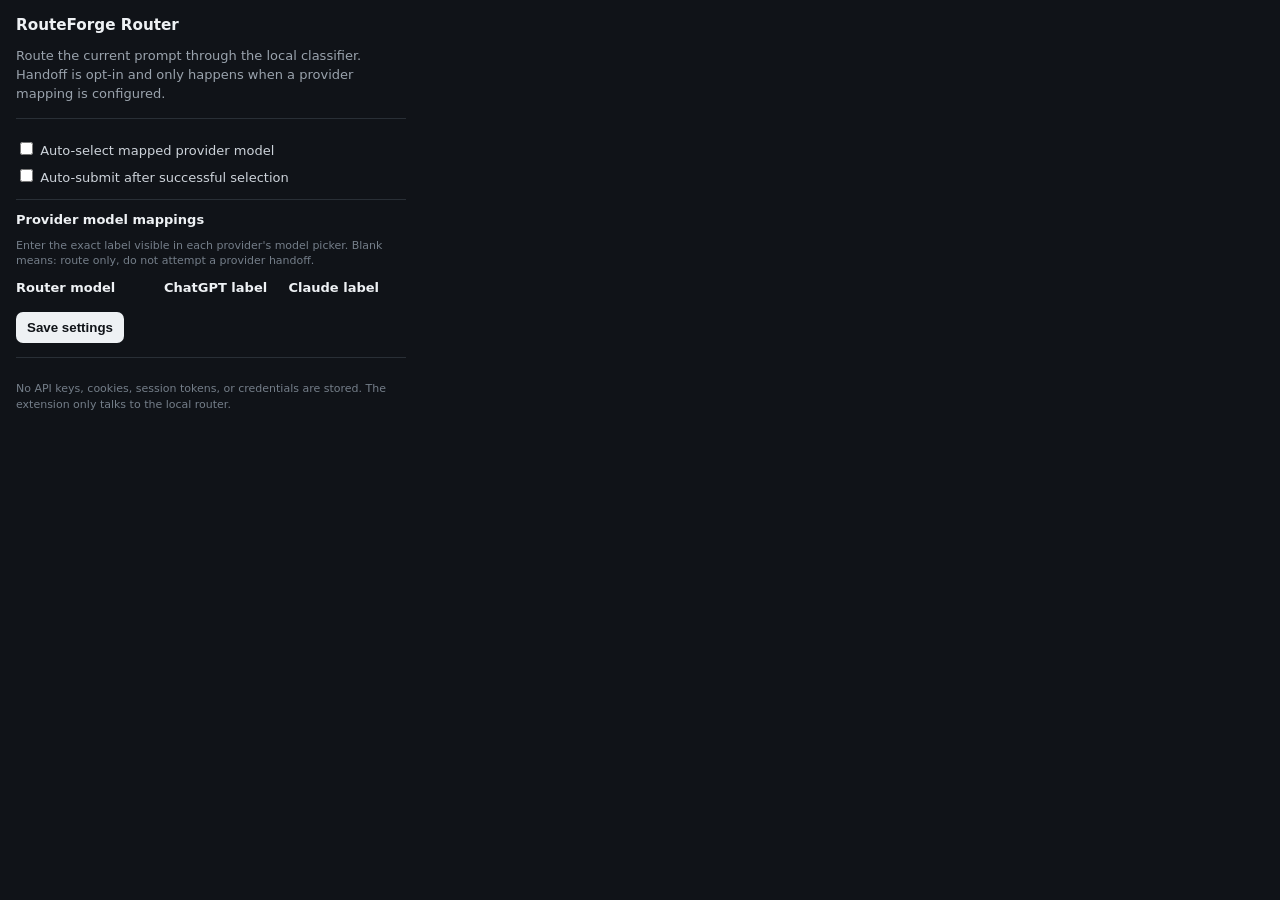
<file: browser_extension/popup.html>
<!doctype html>
<meta charset="utf-8">
<style>
body{width:390px;background:#101318;color:#eef1f4;font:13px system-ui;padding:16px;margin:0}h3{margin:0 0 6px}p{color:#9aa3ad;line-height:1.45}.section{border-top:1px solid #292f36;margin-top:14px;padding-top:12px}label{display:block;margin:8px 0;color:#cdd3da}input[type=text]{width:100%;box-sizing:border-box;background:#0b0e12;color:#eef1f4;border:1px solid #343b44;border-radius:7px;padding:7px}.mapping{display:grid;grid-template-columns:1.2fr 1fr 1fr;gap:7px;align-items:center;margin:7px 0}.mapping code{font-size:10px;color:#aeb6c0;overflow-wrap:anywhere}.mapping input{width:100%;box-sizing:border-box}button{margin-top:10px;background:#eef1f4;color:#101318;border:0;border-radius:7px;padding:8px 11px;font-weight:700;cursor:pointer}.muted{font-size:11px;color:#747e89}#status{margin-top:8px;font-size:11px;color:#9aa3ad}.scroll{max-height:330px;overflow:auto;padding-right:4px}</style>
<h3>RouteForge Router</h3>
<p>Route the current prompt through the local classifier. Handoff is opt-in and only happens when a provider mapping is configured.</p>
<div class="section">
  <label><input id="autoSelect" type="checkbox"> Auto-select mapped provider model</label>
  <label><input id="autoSubmit" type="checkbox"> Auto-submit after successful selection</label>
</div>
<div class="section">
  <strong>Provider model mappings</strong>
  <p class="muted">Enter the exact label visible in each provider's model picker. Blank means: route only, do not attempt a provider handoff.</p>
  <div class="mapping"><strong>Router model</strong><strong>ChatGPT label</strong><strong>Claude label</strong></div>
  <div id="mappings" class="scroll"></div>
  <button id="save">Save settings</button>
  <div id="status"></div>
</div>
<div class="section"><p class="muted">No API keys, cookies, session tokens, or credentials are stored. The extension only talks to the local router.</p></div>
<script>
const MODELS=["WizardLM/WizardLM-13B-V1.2","claude-instant-v1","claude-v1","claude-v2","gpt-3.5-turbo-1106","gpt-4-1106-preview","meta/code-llama-instruct-34b-chat","meta/llama-2-70b-chat","mistralai/mistral-7b-chat","mistralai/mixtral-8x7b-chat","zero-one-ai/Yi-34B-Chat"];
const $=id=>document.getElementById(id);
function key(model){return btoa(unescape(encodeURIComponent(model))).replace(/[^a-zA-Z0-9]/g,"_")}
function esc(s){return String(s).replace(/&/g,"&amp;").replace(/</g,"&lt;").replace(/>/g,"&gt;").replace(/\"/g,"&quot;")}
(async()=>{const s=await chrome.storage.local.get({autoSelect:true,autoSubmit:false,mappings:{}});$("autoSelect").checked=s.autoSelect;$("autoSubmit").checked=s.autoSubmit;const cg=s.mappings?.chatgpt||{},cl=s.mappings?.claude||{};MODELS.forEach(model=>{const row=document.createElement("div");row.className="mapping";row.innerHTML=`<code title="${esc(model)}">${esc(model)}</code><input type="text" data-provider="chatgpt" data-model="${key(model)}" value="${esc(cg[model]||"")}"><input type="text" data-provider="claude" data-model="${key(model)}" value="${esc(cl[model]||"")}">`;$("mappings").appendChild(row);});})();
$("save").addEventListener("click",async()=>{const mappings={chatgpt:{},claude:{}};document.querySelectorAll("#mappings input").forEach(input=>{const model=MODELS.find(m=>key(m)===input.dataset.model);if(model&&input.value.trim())mappings[input.dataset.provider][model]=input.value.trim();});await chrome.storage.local.set({autoSelect:$("autoSelect").checked,autoSubmit:$("autoSubmit").checked,mappings});$("status").textContent="Saved.";});
</script>
</file>
